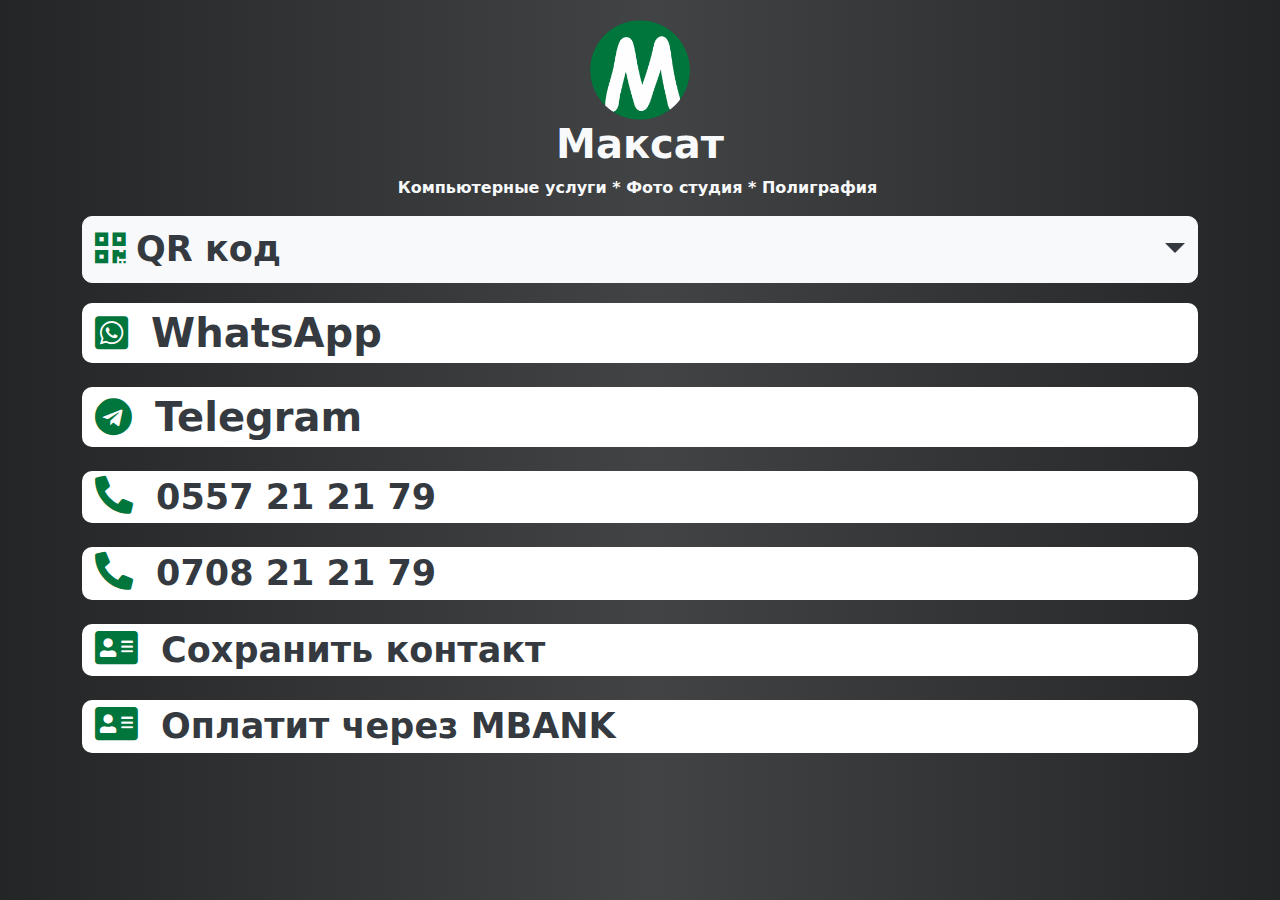
<file: index.html>
<!DOCTYPE html>
<html lang="en">

<head>
    <meta charset="utf-8">
    <meta name="viewport" content="width=device-width, initial-scale=1.0, shrink-to-fit=no">
    <title>Untitled</title>
    <link rel="stylesheet" href="assets/bootstrap/css/bootstrap.min.css">
    <link rel="stylesheet" href="assets/fonts/fontawesome-all.min.css">
    <link rel="stylesheet" href="assets/css/styles.css">
</head>

<body >
    <div class="container" style="margin-top: 20px;">
        <div class="col">
            <div class="text-center"><img src="assets/img/Резервная_копия_Конверт%202019.png" style="width: 100px;border-radius: 50%;height: 100px;background-size: cover;"></div>
        </div>
        <div class="col">
            <h1 class="text-center"><strong>Максат</strong></h1>
            <p class="text-center"><strong>Компьютерные услуги&nbsp;* Фото студия&nbsp;* Полиграфия</strong>&nbsp;</p>


            <div class="itemss">
                <div class="dropdown">
                    <button class="btn btn-light dropdown-toggle" type="button" id="dropdownMenuButton1" data-bs-toggle="dropdown" aria-expanded="false">
                        <i class="fas fa-qrcode"></i><span style="font-size: 35px;font-weight: bold;">QR код</span>
                    </button>
                    <ul class="dropdown-menu" aria-labelledby="dropdownMenuButton1">
                        
                        <img src="assets/img/qr код nfc.png" alt="qr код ">
    
                    </ul>
                  </div>
                <a class="whatsapp" href=" https://wa.me/996557212179?text=Салам" target="_blank" style="text-decoration: none;color: var(--bs-gray-dark);">
                    <div style="border-top-left-radius: 10px;border-top-right-radius: 10px;border-bottom-right-radius: 10px;border-bottom-left-radius: 10px;background: #ffffff;">
                        <span style="margin-left: 13px;">
                            <i class="fab fa-whatsapp-square" style="font-size: 38px;margin-right: 18px;"></i></span>
                        <span style="font-size: 40px;font-weight: bold;">WhatsApp</span>
                    </div>
                </a>
                
                
                <a class="telegram" href="https://t.me/TaatanOsh" target="_blank" style="text-decoration: none;color: var(--bs-gray-dark);margin: 3px;">
                    <div style="border-top-left-radius: 10px;border-top-right-radius: 10px;border-bottom-right-radius: 10px;border-bottom-left-radius: 10px;background: #ffffff;">
                        <span style="margin-left: 13px;">
                            <i class="fab fa-telegram" style="font-size: 38px;margin-right: 18px;"></i></span>
                            <span style="font-size: 40px;font-weight: bold;">Telegram</span>
                        </div>
                </a>
                
                <a class="phone" href="tel:0557212179" target="_blank" style="text-decoration: none;color: var(--bs-gray-dark);margin: 3px;">
                    <div style="border-top-left-radius: 10px;border-top-right-radius: 10px;border-bottom-right-radius: 10px;border-bottom-left-radius: 10px;background: #ffffff;">
                        <span style="margin-left: 13px;">
                            <i class="fas fa-phone-alt" style="font-size: 38px;margin-right: 18px;"></i></span>
                            <span style="font-size: 35px;font-weight: bold;">0557 21 21 79</span>
                        </div>
                </a>
                
                <a class="phone" href="tel:0708212179" target="_blank" style="text-decoration: none;color: var(--bs-gray-dark);margin: 3px;">
                    <div style="border-top-left-radius: 10px;border-top-right-radius: 10px;border-bottom-right-radius: 10px;border-bottom-left-radius: 10px;background: #ffffff;">
                        <span style="margin-left: 13px;">
                            <i class="fas fa-phone-alt" style="font-size: 38px;margin-right: 18px;"></i></span>
                            <span style="font-size: 35px;font-weight: bold;">0708 21 21 79</span>
                        </div>
                </a>
                <a class="phone" href="assets/maksat.vcf" target="_blank" style="text-decoration: none;color: var(--bs-gray-dark);margin: 3px;">
                    <div  class="phoneDiv" style="border-top-left-radius: 10px;border-top-right-radius: 10px;border-bottom-right-radius: 10px;border-bottom-left-radius: 10px;background: #ffffff;">
                        <span style="margin-left: 13px;">
                            <i class="fas fa-address-card" style="font-size: 38px;margin-right: 18px;"></i></span>
                            <span class="savee" >Сохранить контакт</span>
                        </div>
                </a>
                    <a class="phone" href="https://pay.payqr.kg#00020101021132700013p2p.elcart.kg0101110320ef671a29db7536fbbada4993ba7a0ec12021113021253034175204482259199417%20****%20****%20835863040AD7 " target="_blank" style="text-decoration: none;color: var(--bs-gray-dark);margin: 3px;">
                    <div  class="phoneDiv" style="border-top-left-radius: 10px;border-top-right-radius: 10px;border-bottom-right-radius: 10px;border-bottom-left-radius: 10px;background: #ffffff;">
                        <span style="margin-left: 13px;">
                            <i class="fas fa-address-card" style="font-size: 38px;margin-right: 18px;"></i></span>
                            <span class="savee" >Оплатит через MBANK</span>
                        </div>
                </a>
            </div>
         
        
            </div>
    </div>
    <script src="assets/bootstrap/js/bootstrap.min.js"></script>
</body>

</html>
</file>
<file: assets/css/styles.css>
body{
 margin: 0;
padding: 0;
background-image: linear-gradient(to right, #232526 0%, #414345 51%, #232526 100%);
}
i{
  color: #00753C;
  
}

.whatsapp:hover {
  color: green!important;
}

.telegram:hover {
  color: var(--bs-blue)!important;
}

.phone:hover {
  color: var(--bs-gray)!important;
}
.dropdown .btn-light:hover {
  color: var(--bs-gray)!important;
}
.dropdown{
  margin-bottom: 20px;

}
.dropdown .btn-light{
  width: 100%;
  font-size: 35px;
  font-weight: bold;
  color: var(--bs-gray-dark);
  text-align: left;
  border-radius: 10px;
}
.dropdown-toggle::after{
  float: right;
  margin-top: 20px;
}
.dropdown .btn-light .fa-qrcode{
  margin-right: 10px;
}
.dropdown-menu{
  width: 100%;
  text-align: center;
  }
  .dropdown-menu img{
 max-width: 300px;
  }
  
  .col h1,.col p {
    color: var(--bs-light);
  }
.savee{
  font-size: 35px;font-weight: bold;
}
  @media (max-width: 600px) {
    .phone .phoneDiv .savee{
          
      font-size: 25px;
      margin-top: -5px;
    }
    
    
 
  }
</file>
